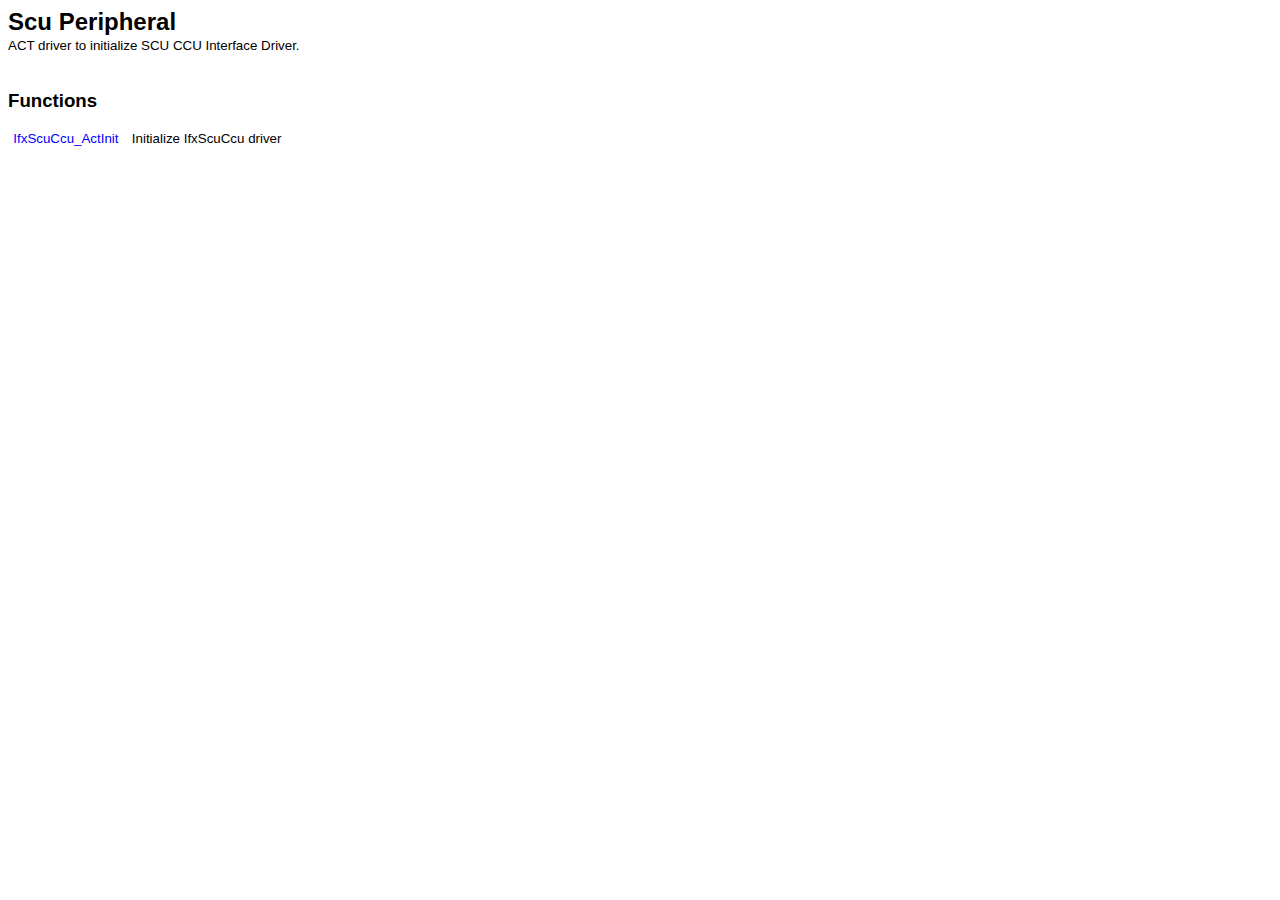
<file: SoftwarePlatform/Scu/Std/doc/index.htm>
<!DOCTYPE html PUBLIC "-//W3C//DTD HTML 4.01 Transitional//EN">
<html>

<head>
  <meta name="generator" content="DXH (Version: 1.3) on Tue Jan 24 19:00:10 2017">
  <meta name="plugin" content="Scu Peripheral">
  <meta name="generator" content="KWC (Version: 1.5) on Tue Jan 24 19:00:10 2017">

  <title>Scu Peripheral</title>
  <link href="LRM.css" rel="stylesheet" type="text/css">
</head>

<body>

<h1>Scu Peripheral</h1>

<p>ACT driver to initialize SCU CCU Interface Driver. </p>

<br><h2>Functions</h2>

<br><table class="category-table">
<tr class="category-table-tr-1">
<td class="category-table-td"><a href="Function_IfxScuCcu_ActInit.htm">IfxScuCcu_ActInit</a></td>
<td class="category-table-td">Initialize IfxScuCcu driver</td>
</tr>
</table><br>

</body></html>
</file>
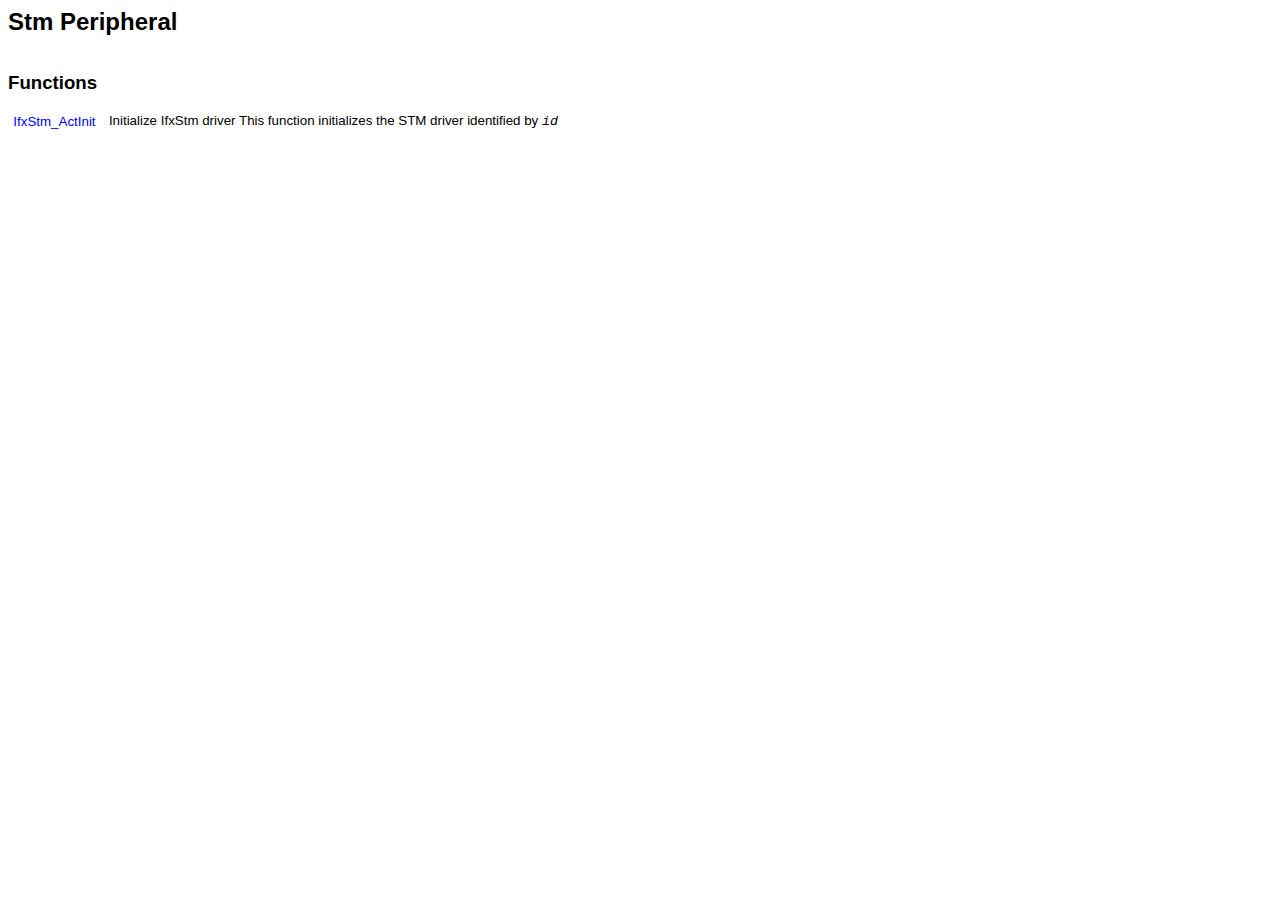
<file: SoftwarePlatform/Stm/Std/doc/index.htm>
<!DOCTYPE html PUBLIC "-//W3C//DTD HTML 4.01 Transitional//EN">
<html>

<head>
  <meta name="generator" content="DXH (Version: 1.3) on Tue Jan 24 19:00:11 2017">
  <meta name="plugin" content="Stm Peripheral">
  <meta name="generator" content="KWC (Version: 1.5) on Tue Jan 24 19:00:11 2017">

  <title>Stm Peripheral</title>
  <link href="LRM.css" rel="stylesheet" type="text/css">
</head>

<body>

<h1>Stm Peripheral</h1>

<br><h2>Functions</h2>

<br><table class="category-table">
<tr class="category-table-tr-1">
<td class="category-table-td"><a href="Function_IfxStm_ActInit.htm">IfxStm_ActInit</a></td>
<td class="category-table-td">Initialize IfxStm driver This function initializes the STM driver identified by <span class="DataEntry"><i>id</i></span></td>
</tr>
</table><br>

</body></html>
</file>
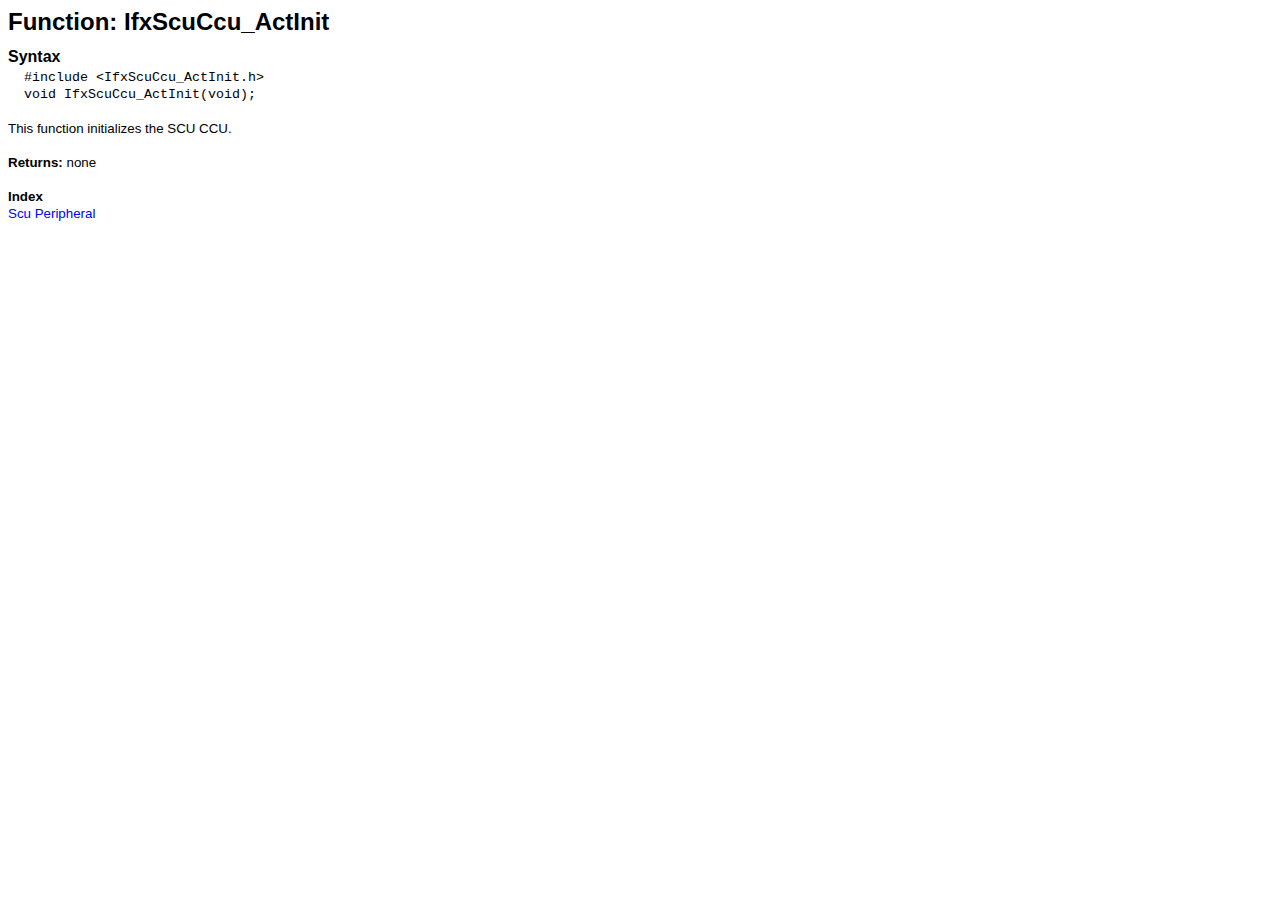
<file: SoftwarePlatform/Scu/Std/doc/Function_IfxScuCcu_ActInit.htm>
<!DOCTYPE html PUBLIC "-//W3C//DTD HTML 4.01 Transitional//EN">
<html>

<head>
  <meta name="generator" content="DXH (Version: 1.3) on Tue Jan 24 19:00:10 2017">
  <meta name="plugin" content="Scu Peripheral">
  <meta name="generator" content="KWC (Version: 1.5) on Tue Jan 24 19:00:10 2017">

  <title>Function: IfxScuCcu_ActInit</title>
  <link href="LRM.css" rel="stylesheet" type="text/css">
</head>
<body>

<h1>Function: IfxScuCcu_ActInit</h1>

<p class="SectionHighlight">Syntax</p>
<p><span class="DataEntry">&nbsp; #include &lt;IfxScuCcu_ActInit.h&gt;</span></p>
<p><span class="DataEntry">&nbsp; void IfxScuCcu_ActInit(void);</span></p><br>

<p>This function initializes the SCU CCU.</p>

<br>

<p><b>Returns:</b> none</p>

<p>&nbsp;<p><p style="x-condition: NotPrinted;"><b>Index</b></p>
<p style="x-condition: NotPrinted;"><a href="index.htm">Scu Peripheral</a></p>

</body></html>
</file>
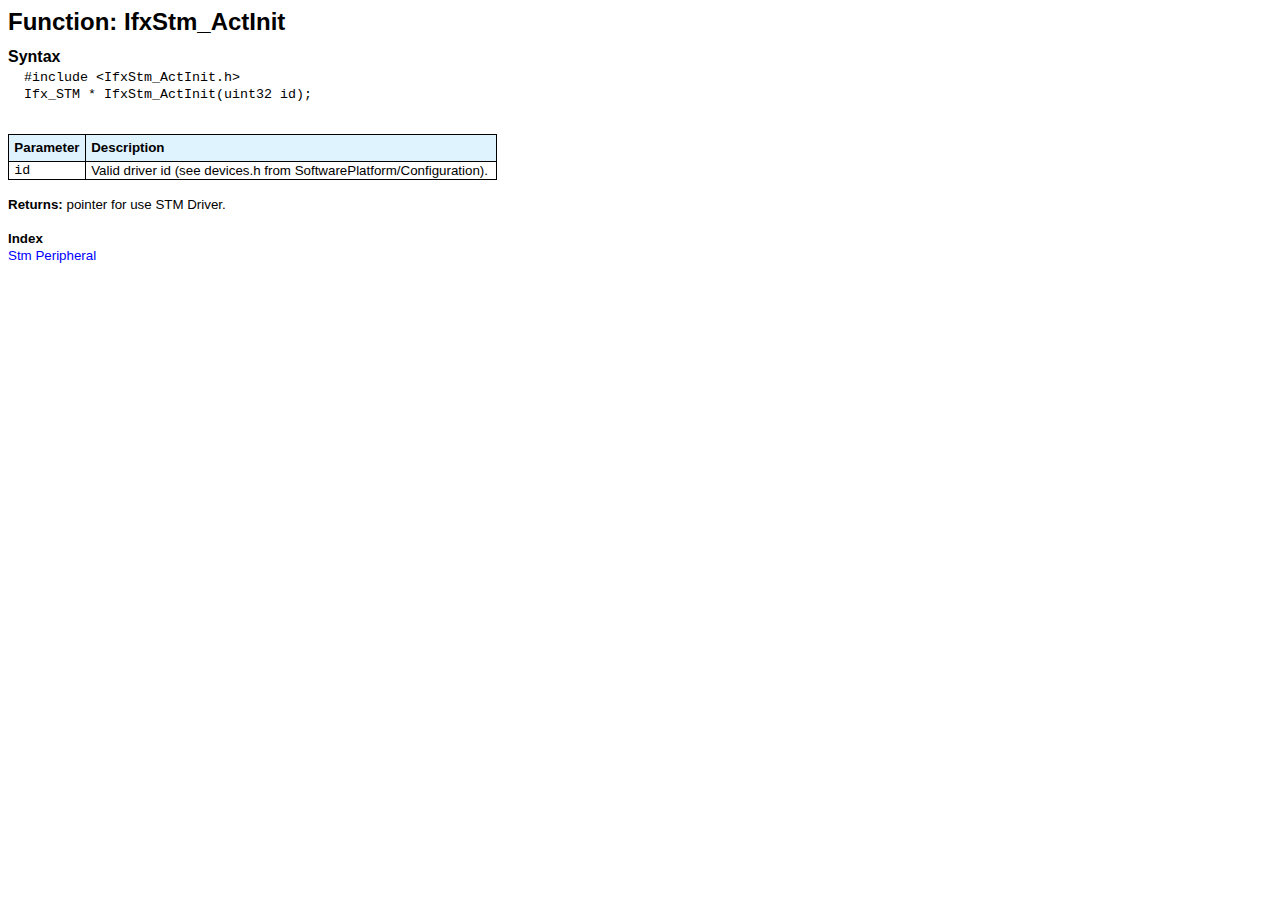
<file: SoftwarePlatform/Stm/Std/doc/Function_IfxStm_ActInit.htm>
<!DOCTYPE html PUBLIC "-//W3C//DTD HTML 4.01 Transitional//EN">
<html>

<head>
  <meta name="generator" content="DXH (Version: 1.3) on Tue Jan 24 19:00:11 2017">
  <meta name="plugin" content="Stm Peripheral">
  <meta name="generator" content="KWC (Version: 1.5) on Tue Jan 24 19:00:11 2017">

  <title>Function: IfxStm_ActInit</title>
  <link href="LRM.css" rel="stylesheet" type="text/css">
</head>
<body>

<h1>Function: IfxStm_ActInit</h1>

<p class="SectionHighlight">Syntax</p>
<p><span class="DataEntry">&nbsp; #include &lt;IfxStm_ActInit.h&gt;</span></p>
<p><span class="DataEntry">&nbsp; Ifx_STM * IfxStm_ActInit(uint32 id);</span></p><br>

<br><table class="misc-table">
<tr>
<th>Parameter</th>
<th>Description</th>
</tr>
<tr class="misc-table-tr-1">
<td>
<span class="DataEntry">id</span>
</td>
<td>
        Valid driver id (see devices.h from SoftwarePlatform/Configuration). 
</td>
</tr>
</table><br>

<p><b>Returns:</b> pointer for use STM Driver.</p>

<p>&nbsp;<p><p style="x-condition: NotPrinted;"><b>Index</b></p>
<p style="x-condition: NotPrinted;"><a href="index.htm">Stm Peripheral</a></p>

</body></html>
</file>
<file: SoftwarePlatform/Scu/Std/doc/LRM.css>
P.Code {
	display: block;
	text-align: left;
	text-indent: 0.00pt;
	margin-top: 0.000000pt;
	margin-bottom: 0.000000pt;
	margin-right: 0.000000pt;
	margin-left: 15pt;
	font-size: 10.000000pt;
	font-weight: medium;
	font-style: Regular;
	color: #4444CC;
	text-decoration: none;
	vertical-align: baseline;
	text-transform: none;
	font-family: "Courier New";
}
H6.CaptionFigColumn {
	display: block;
	text-align: left;
	text-indent: 0.000000pt;
	margin-top: 3.000000pt;
	margin-bottom: 11.000000pt;
	margin-right: 0.000000pt;
	margin-left: 0.000000pt;
	font-size: 9.000000pt;
	font-weight: medium;
	font-style: Italic;
	color: #000000;
	text-decoration: none;
	vertical-align: baseline;
	text-transform: none;
	font-family: "Arial";
}
.note {
	display: block;
	text-align: left;
	text-indent: 0pt;
	margin-top: 19.5pt;
	margin-bottom: 19.5pt;
	margin-right: 0pt;
	margin-left: 0pt;
	font-size: 11pt;
	font-weight: medium;
	font-style: ;
	color: #000000;
	border-width:1px; border-style:solid; border-color: #006BB6;
	background: #DFF3FF;
	text-decoration: none;
	vertical-align: baseline;
	text-transform: none;
	font-family: "Arial";
}
EM.UILabel {
	font-weight: Bold;
	font-style: Regular;
	text-decoration: none;
	vertical-align: baseline;
	text-transform: none;
}
EM.CodeName {
	font-weight: Bold;
	font-style: Regular;
	text-decoration: none;
	vertical-align: baseline;
	text-transform: none;
	font-family:"Courier New";
}
PRE.programlisting {
        margin-left:20px
}

body, html { border: 0px }


/* following font face declarations need to be removed for DBCS */

body, h1, h2, h3, h4, h5, h6, p, table, td, caption, th, ul, ol, dl, li, dd, dt {font-family: Arial, Helvetica, sans-serif; color: #000000}
th {font-family: Arial, Helvetica, sans-serif; background-color: #DFF3FF}
table, tr, td, th {border-collapse: collapse; border-color: black}
pre				{ font-family: Courier, monospace}

/* end font face declarations */

/* following font size declarations should be OK for DBCS */
body, h1, h2, h3, h4, h5, h6, p, table, td, caption, th, ul, ol, dl, li, dd, dt {font-size: 10pt; }
pre				{ font-size: 10pt}

/* end font size declarations */

body	     { background: #FFFFFF}
h1           { font-size: 18pt; margin-top: 5; margin-bottom: 1 }
h2           { font-size: 14pt; margin-top: 20; margin-bottom: 3 }
h2.reftitle  { font-size: 16pt; margin-top: 5; margin-bottom: 1; color: #006BB6}
h3           { font-size: 12pt; margin-top: 20; margin-bottom: 3 }
h3.title     { font-size: 12pt; margin-top: 10; margin-bottom: 3 }
h4           { font-size: 11pt; margin-top: 20; margin-bottom: 3}
h5           { font-size: 11pt; margin-top: 20; margin-bottom: 3; font-style: italic }
p            { margin-top: 2px; margin-bottom: 2px }
pre	     { margin-left: 6; font-size: 9pt }
.programlisting
             { margin-top: 9px; margin-bottom: 9px; line-height: 12pt }

a:link	     { color: #0000FF; text-decoration: none }
a:visited    { color: #0000BB; text-decoration: none }
a:hover	     { color: #0000BB; text-decoration: underline }
a:active     { color: #0000BB; text-decoration: underline }

ul	     { margin-top: 0; margin-bottom: 10}
li	     { margin-top: 5; margin-bottom: 0}
ul li        { margin-left: -20 }
ol li        { margin-left: -15 }
li p	     { margin-top: 10; margin-bottom: 0 } 
ol	     { margin-top: 0; margin-bottom: 10 }
dl	     { margin-top: 0; margin-bottom: 10 }
dt	     { margin-top: 0; margin-bottom: 0; font-weight: bold }
dd	     { margin-top: 0; margin-bottom: 0 }
strong	     { font-weight: bold}
em	     { font-style: italic}
var	     { font-style: italic}
div.revision { border-left-style: solid; border-left-width: thin; 
				   border-left-color: #7B68EE; padding-left:5 }
th	     { font-weight: bold; padding: 0.4em; text-align:left }
tr	     { padding: 0.4em }
td	     { padding-left: 0.4em; padding-right: 0.6em }

/* how a category listing is formatted */
.category-table {
	border-collapse:collapse
}
.category-table-tr-1 {
	padding: 0.4em
}
.category-table-tr-2 {
	padding: 0.4em
}
.category-table-td {
	padding-left: 0.4em; padding-right: 0.6em 
}

/* how a miscellaneous tables are formatted  */
.misc-table {
	border-collapse:collapse; border: solid; border-width: 1px; border-color: black
}
.misc-table th {
	border: solid;  border-color: black; border-width: 1px
}
.misc-table tr {
	border: solid;  border-color: black; border-width: 1px
}
.misc-table td {
	border: solid;  border-color: black; border-width: 1px
}

DIV.droptext {
	font-family: Arial, sans-serif;
}

SPAN.expandtext {
	font-size: 9pt;
	font-family: Arial, sans-serif;
}

SPAN.Dialogs {
	font-family: Arial, sans-serif;
	font-weight: bold;
	font-style: normal;
}

SPAN.Controls {
	font-family: Arial, sans-serif;
	font-weight: bold;
	font-style: normal;
}

SPAN.MenuSelections {
	font-family: Arial, sans-serif;
	font-weight: bold;
	font-style: normal;
}

SPAN.Tabs {
	font-family: Arial, sans-serif;
	font-weight: bold;
	font-style: normal;
}

SPAN.HDDReferences {
	font-family: "Courier New", monospace;
}

SPAN.DataEntry {
	font-family: "Courier New", monospace;
}

SPAN.KeyboardShortcuts {
	font-family: Arial, sans-serif;
	font-weight: bold;
	font-style: normal;
}

SPAN.HeaderHighlight {
	font-weight: bold;
	font-style: normal;
	font-family: Arial, sans-serif;
	color: #000080;
}

SPAN.OptionHighlight {
	font-weight: bold;
	font-style: normal;
	font-family: Arial, sans-serif;
	color: #0066ff;
}

SPAN.BoldHighlight {
	font-weight: bold;
	font-style: normal;
	font-family: Arial, sans-serif;
}

P.SectionHighlight {
	font-size: 12pt;
	font-weight: bold;
	font-style: normal;
	margin-bottom: 3pt;
	margin-top: 9pt;
}

SPAN.DataEntryHilight {
	font-family: "Courier New", monospace;
	font-weight: bold;
	font-style: normal;
	color: #0066ff;
}

SPAN.ParameterHighlight {
	font-weight: bold;
	font-style: normal;
	font-family: Arial, sans-serif;
	color: #0066ff;
}

SPAN.HDDRefHighlight {
	font-weight: bold;
	font-style: normal;
	font-family: "Courier New", monospace;
}

P.DataEntryColour {
	font-family: "Courier New", monospace;
	color: #800080;
	font-weight: bold;
	font-style: normal;
}

SPAN.Toolbars {
	font-weight: bold;
	font-style: normal;
	font-family: Arial, sans-serif;
}

SPAN.Icons {
	font-weight: bold;
	font-style: normal;
	font-family: Arial, sans-serif;
}

SPAN.ExampleHighlight {
	font-family: "Courier New", monospace;
	color: #800080;
	font-weight: bold;
	font-style: normal;
}

P.ProcessParameterSpa {
	margin-top: 9pt;
	margin-bottom: 9pt;
}


P.SubSectionHiLight {
	font-weight: bold;
	font-style: normal;
	margin-top: 6pt;
	margin-bottom: 3pt;
}


P.LinksSection {
	margin-top: 1pt;
	margin-bottom: 1pt;
}

P.ProBullets {
	margin-top: 6pt;
	margin-bottom: 6pt;
	text-indent: -15px;
	margin-left: 16px;
}


SPAN.BoldWhite {
	font-weight: bold;
	font-style: normal;
	font-family: Arial, sans-serif;
	color: #ffffff;
}

SPAN.TableAltiumNavy {
	font-family: Arial, sans-serif;
	color: #000066;
}

SPAN.whitetext {
	font-family: Arial, sans-serif;
	color: #ffffff;
}

P.SubSectionHILI {
	font-weight: bold;
	font-style: normal;
	margin-top: 6pt;
	color: #003399;
}


P.accessbull {
	text-indent: -15px;
	margin-left: 16px;
}


SPAN.fuschia {
	font-family: "Courier New", monospace;
	color: #ff00ff;
}

SPAN.Blue {
	font-family: "Courier New", monospace;
	color: #0000ff;
}

SPAN.Red {
	font-family: "Courier New", monospace;
	color: #ff0000;
}

SPAN.Green {
	font-family: "Courier New", monospace;
	color: #008000;
}

SPAN.HDDHialt {
	font-weight: bold;
	font-style: normal;
	font-family: "Courier New", monospace;
	color: #0065ff;
}

P.postimageadj {
	margin-top: 9pt;
	margin-bottom: 9pt;
}

P.postimageprelinkadj {
	margin-top: 6pt;
}

P.preimageadj {
	margin-bottom: 6pt;
}


P.posttablepredataentry {
	margin-top: 6pt;
	margin-bottom: 6pt;
}

SPAN.DataEntryBold {
	font-weight: bold;
	font-style: normal;
	font-family: "Courier New", monospace;
}

P.BulletedList {
	list-style: disc;
	margin-left: 0pt;
}

P.BulPara {
	margin-left: 16px;
}

P.NumberedList {
	list-style: decimal;
}

P.NumPara {
	margin-left: 24px;
}

SPAN.SPICENT {
	font-family: courier, monospace;
}

SPAN.Grey {
	font-family: "Courier New", monospace;
	color: #808080;
}

SPAN.Bluenavy {
	font-family: "Courier New", monospace;
	color: #000080;
	font-weight: bold;
	font-style: normal;
}

P.NoteSep {
	x-next-class: ;
	x-next-type: P;
	margin-top: 6pt;
	margin-bottom: 6pt;
	text-align: Center;
}
</file>
<file: SoftwarePlatform/Stm/Std/doc/LRM.css>
P.Code {
	display: block;
	text-align: left;
	text-indent: 0.00pt;
	margin-top: 0.000000pt;
	margin-bottom: 0.000000pt;
	margin-right: 0.000000pt;
	margin-left: 15pt;
	font-size: 10.000000pt;
	font-weight: medium;
	font-style: Regular;
	color: #4444CC;
	text-decoration: none;
	vertical-align: baseline;
	text-transform: none;
	font-family: "Courier New";
}
H6.CaptionFigColumn {
	display: block;
	text-align: left;
	text-indent: 0.000000pt;
	margin-top: 3.000000pt;
	margin-bottom: 11.000000pt;
	margin-right: 0.000000pt;
	margin-left: 0.000000pt;
	font-size: 9.000000pt;
	font-weight: medium;
	font-style: Italic;
	color: #000000;
	text-decoration: none;
	vertical-align: baseline;
	text-transform: none;
	font-family: "Arial";
}
.note {
	display: block;
	text-align: left;
	text-indent: 0pt;
	margin-top: 19.5pt;
	margin-bottom: 19.5pt;
	margin-right: 0pt;
	margin-left: 0pt;
	font-size: 11pt;
	font-weight: medium;
	font-style: ;
	color: #000000;
	border-width:1px; border-style:solid; border-color: #006BB6;
	background: #DFF3FF;
	text-decoration: none;
	vertical-align: baseline;
	text-transform: none;
	font-family: "Arial";
}
EM.UILabel {
	font-weight: Bold;
	font-style: Regular;
	text-decoration: none;
	vertical-align: baseline;
	text-transform: none;
}
EM.CodeName {
	font-weight: Bold;
	font-style: Regular;
	text-decoration: none;
	vertical-align: baseline;
	text-transform: none;
	font-family:"Courier New";
}
PRE.programlisting {
        margin-left:20px
}

body, html { border: 0px }


/* following font face declarations need to be removed for DBCS */

body, h1, h2, h3, h4, h5, h6, p, table, td, caption, th, ul, ol, dl, li, dd, dt {font-family: Arial, Helvetica, sans-serif; color: #000000}
th {font-family: Arial, Helvetica, sans-serif; background-color: #DFF3FF}
table, tr, td, th {border-collapse: collapse; border-color: black}
pre				{ font-family: Courier, monospace}

/* end font face declarations */

/* following font size declarations should be OK for DBCS */
body, h1, h2, h3, h4, h5, h6, p, table, td, caption, th, ul, ol, dl, li, dd, dt {font-size: 10pt; }
pre				{ font-size: 10pt}

/* end font size declarations */

body	     { background: #FFFFFF}
h1           { font-size: 18pt; margin-top: 5; margin-bottom: 1 }
h2           { font-size: 14pt; margin-top: 20; margin-bottom: 3 }
h2.reftitle  { font-size: 16pt; margin-top: 5; margin-bottom: 1; color: #006BB6}
h3           { font-size: 12pt; margin-top: 20; margin-bottom: 3 }
h3.title     { font-size: 12pt; margin-top: 10; margin-bottom: 3 }
h4           { font-size: 11pt; margin-top: 20; margin-bottom: 3}
h5           { font-size: 11pt; margin-top: 20; margin-bottom: 3; font-style: italic }
p            { margin-top: 2px; margin-bottom: 2px }
pre	     { margin-left: 6; font-size: 9pt }
.programlisting
             { margin-top: 9px; margin-bottom: 9px; line-height: 12pt }

a:link	     { color: #0000FF; text-decoration: none }
a:visited    { color: #0000BB; text-decoration: none }
a:hover	     { color: #0000BB; text-decoration: underline }
a:active     { color: #0000BB; text-decoration: underline }

ul	     { margin-top: 0; margin-bottom: 10}
li	     { margin-top: 5; margin-bottom: 0}
ul li        { margin-left: -20 }
ol li        { margin-left: -15 }
li p	     { margin-top: 10; margin-bottom: 0 } 
ol	     { margin-top: 0; margin-bottom: 10 }
dl	     { margin-top: 0; margin-bottom: 10 }
dt	     { margin-top: 0; margin-bottom: 0; font-weight: bold }
dd	     { margin-top: 0; margin-bottom: 0 }
strong	     { font-weight: bold}
em	     { font-style: italic}
var	     { font-style: italic}
div.revision { border-left-style: solid; border-left-width: thin; 
				   border-left-color: #7B68EE; padding-left:5 }
th	     { font-weight: bold; padding: 0.4em; text-align:left }
tr	     { padding: 0.4em }
td	     { padding-left: 0.4em; padding-right: 0.6em }

/* how a category listing is formatted */
.category-table {
	border-collapse:collapse
}
.category-table-tr-1 {
	padding: 0.4em
}
.category-table-tr-2 {
	padding: 0.4em
}
.category-table-td {
	padding-left: 0.4em; padding-right: 0.6em 
}

/* how a miscellaneous tables are formatted  */
.misc-table {
	border-collapse:collapse; border: solid; border-width: 1px; border-color: black
}
.misc-table th {
	border: solid;  border-color: black; border-width: 1px
}
.misc-table tr {
	border: solid;  border-color: black; border-width: 1px
}
.misc-table td {
	border: solid;  border-color: black; border-width: 1px
}

DIV.droptext {
	font-family: Arial, sans-serif;
}

SPAN.expandtext {
	font-size: 9pt;
	font-family: Arial, sans-serif;
}

SPAN.Dialogs {
	font-family: Arial, sans-serif;
	font-weight: bold;
	font-style: normal;
}

SPAN.Controls {
	font-family: Arial, sans-serif;
	font-weight: bold;
	font-style: normal;
}

SPAN.MenuSelections {
	font-family: Arial, sans-serif;
	font-weight: bold;
	font-style: normal;
}

SPAN.Tabs {
	font-family: Arial, sans-serif;
	font-weight: bold;
	font-style: normal;
}

SPAN.HDDReferences {
	font-family: "Courier New", monospace;
}

SPAN.DataEntry {
	font-family: "Courier New", monospace;
}

SPAN.KeyboardShortcuts {
	font-family: Arial, sans-serif;
	font-weight: bold;
	font-style: normal;
}

SPAN.HeaderHighlight {
	font-weight: bold;
	font-style: normal;
	font-family: Arial, sans-serif;
	color: #000080;
}

SPAN.OptionHighlight {
	font-weight: bold;
	font-style: normal;
	font-family: Arial, sans-serif;
	color: #0066ff;
}

SPAN.BoldHighlight {
	font-weight: bold;
	font-style: normal;
	font-family: Arial, sans-serif;
}

P.SectionHighlight {
	font-size: 12pt;
	font-weight: bold;
	font-style: normal;
	margin-bottom: 3pt;
	margin-top: 9pt;
}

SPAN.DataEntryHilight {
	font-family: "Courier New", monospace;
	font-weight: bold;
	font-style: normal;
	color: #0066ff;
}

SPAN.ParameterHighlight {
	font-weight: bold;
	font-style: normal;
	font-family: Arial, sans-serif;
	color: #0066ff;
}

SPAN.HDDRefHighlight {
	font-weight: bold;
	font-style: normal;
	font-family: "Courier New", monospace;
}

P.DataEntryColour {
	font-family: "Courier New", monospace;
	color: #800080;
	font-weight: bold;
	font-style: normal;
}

SPAN.Toolbars {
	font-weight: bold;
	font-style: normal;
	font-family: Arial, sans-serif;
}

SPAN.Icons {
	font-weight: bold;
	font-style: normal;
	font-family: Arial, sans-serif;
}

SPAN.ExampleHighlight {
	font-family: "Courier New", monospace;
	color: #800080;
	font-weight: bold;
	font-style: normal;
}

P.ProcessParameterSpa {
	margin-top: 9pt;
	margin-bottom: 9pt;
}


P.SubSectionHiLight {
	font-weight: bold;
	font-style: normal;
	margin-top: 6pt;
	margin-bottom: 3pt;
}


P.LinksSection {
	margin-top: 1pt;
	margin-bottom: 1pt;
}

P.ProBullets {
	margin-top: 6pt;
	margin-bottom: 6pt;
	text-indent: -15px;
	margin-left: 16px;
}


SPAN.BoldWhite {
	font-weight: bold;
	font-style: normal;
	font-family: Arial, sans-serif;
	color: #ffffff;
}

SPAN.TableAltiumNavy {
	font-family: Arial, sans-serif;
	color: #000066;
}

SPAN.whitetext {
	font-family: Arial, sans-serif;
	color: #ffffff;
}

P.SubSectionHILI {
	font-weight: bold;
	font-style: normal;
	margin-top: 6pt;
	color: #003399;
}


P.accessbull {
	text-indent: -15px;
	margin-left: 16px;
}


SPAN.fuschia {
	font-family: "Courier New", monospace;
	color: #ff00ff;
}

SPAN.Blue {
	font-family: "Courier New", monospace;
	color: #0000ff;
}

SPAN.Red {
	font-family: "Courier New", monospace;
	color: #ff0000;
}

SPAN.Green {
	font-family: "Courier New", monospace;
	color: #008000;
}

SPAN.HDDHialt {
	font-weight: bold;
	font-style: normal;
	font-family: "Courier New", monospace;
	color: #0065ff;
}

P.postimageadj {
	margin-top: 9pt;
	margin-bottom: 9pt;
}

P.postimageprelinkadj {
	margin-top: 6pt;
}

P.preimageadj {
	margin-bottom: 6pt;
}


P.posttablepredataentry {
	margin-top: 6pt;
	margin-bottom: 6pt;
}

SPAN.DataEntryBold {
	font-weight: bold;
	font-style: normal;
	font-family: "Courier New", monospace;
}

P.BulletedList {
	list-style: disc;
	margin-left: 0pt;
}

P.BulPara {
	margin-left: 16px;
}

P.NumberedList {
	list-style: decimal;
}

P.NumPara {
	margin-left: 24px;
}

SPAN.SPICENT {
	font-family: courier, monospace;
}

SPAN.Grey {
	font-family: "Courier New", monospace;
	color: #808080;
}

SPAN.Bluenavy {
	font-family: "Courier New", monospace;
	color: #000080;
	font-weight: bold;
	font-style: normal;
}

P.NoteSep {
	x-next-class: ;
	x-next-type: P;
	margin-top: 6pt;
	margin-bottom: 6pt;
	text-align: Center;
}
</file>
